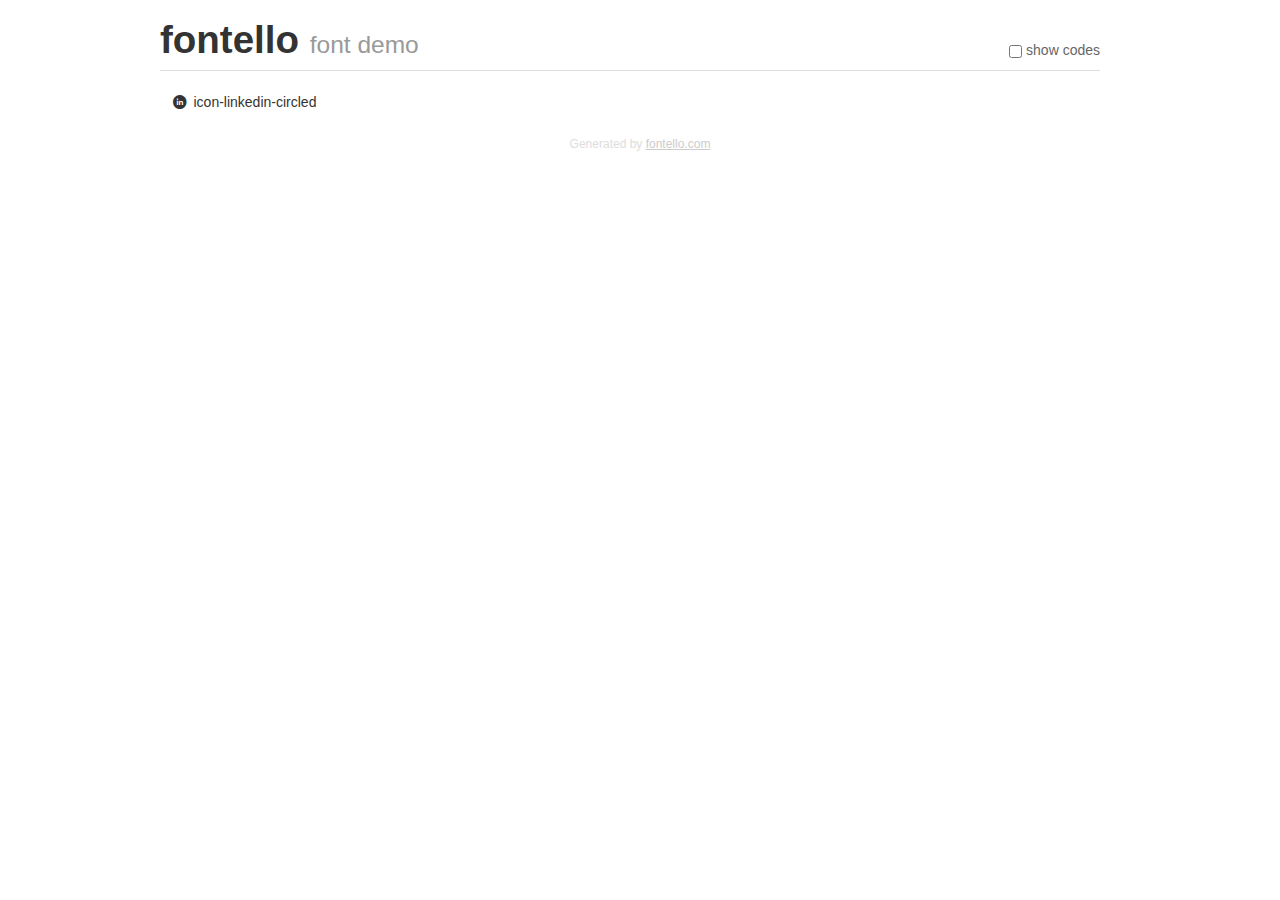
<file: fontello/demo.html>
<!DOCTYPE html>
<html>
  <head><!--[if lt IE 9]><script language="javascript" type="text/javascript" src="//html5shim.googlecode.com/svn/trunk/html5.js"></script><![endif]-->
    <meta charset="UTF-8"><style>/*
 * Bootstrap v2.2.1
 *
 * Copyright 2012 Twitter, Inc
 * Licensed under the Apache License v2.0
 * http://www.apache.org/licenses/LICENSE-2.0
 *
 * Designed and built with all the love in the world @twitter by @mdo and @fat.
 */
.clearfix {
  *zoom: 1;
}
.clearfix:before,
.clearfix:after {
  display: table;
  content: "";
  line-height: 0;
}
.clearfix:after {
  clear: both;
}
html {
  font-size: 100%;
  -webkit-text-size-adjust: 100%;
  -ms-text-size-adjust: 100%;
}
a:focus {
  outline: thin dotted #333;
  outline: 5px auto -webkit-focus-ring-color;
  outline-offset: -2px;
}
a:hover,
a:active {
  outline: 0;
}
button,
input,
select,
textarea {
  margin: 0;
  font-size: 100%;
  vertical-align: middle;
}
button,
input {
  *overflow: visible;
  line-height: normal;
}
button::-moz-focus-inner,
input::-moz-focus-inner {
  padding: 0;
  border: 0;
}
body {
  margin: 0;
  font-family: "Helvetica Neue", Helvetica, Arial, sans-serif;
  font-size: 14px;
  line-height: 20px;
  color: #333;
  background-color: #fff;
}
a {
  color: #08c;
  text-decoration: none;
}
a:hover {
  color: #005580;
  text-decoration: underline;
}
.row {
  margin-left: -20px;
  *zoom: 1;
}
.row:before,
.row:after {
  display: table;
  content: "";
  line-height: 0;
}
.row:after {
  clear: both;
}
[class*="span"] {
  float: left;
  min-height: 1px;
  margin-left: 20px;
}
.container,
.navbar-static-top .container,
.navbar-fixed-top .container,
.navbar-fixed-bottom .container {
  width: 940px;
}
.span12 {
  width: 940px;
}
.span11 {
  width: 860px;
}
.span10 {
  width: 780px;
}
.span9 {
  width: 700px;
}
.span8 {
  width: 620px;
}
.span7 {
  width: 540px;
}
.span6 {
  width: 460px;
}
.span5 {
  width: 380px;
}
.span4 {
  width: 300px;
}
.span3 {
  width: 220px;
}
.span2 {
  width: 140px;
}
.span1 {
  width: 60px;
}
[class*="span"].pull-right,
.row-fluid [class*="span"].pull-right {
  float: right;
}
.container {
  margin-right: auto;
  margin-left: auto;
  *zoom: 1;
}
.container:before,
.container:after {
  display: table;
  content: "";
  line-height: 0;
}
.container:after {
  clear: both;
}
p {
  margin: 0 0 10px;
}
.lead {
  margin-bottom: 20px;
  font-size: 21px;
  font-weight: 200;
  line-height: 30px;
}
small {
  font-size: 85%;
}
h1 {
  margin: 10px 0;
  font-family: inherit;
  font-weight: bold;
  line-height: 20px;
  color: inherit;
  text-rendering: optimizelegibility;
}
h1 small {
  font-weight: normal;
  line-height: 1;
  color: #999;
}
h1 {
  line-height: 40px;
}
h1 {
  font-size: 38.5px;
}
h1 small {
  font-size: 24.5px;
}
body {
  margin-top: 90px;
}
.header {
  position: fixed;
  top: 0;
  left: 50%;
  margin-left: -480px;
  background-color: #fff;
  border-bottom: 1px solid #ddd;
  padding-top: 10px;
  z-index: 10;
}
.footer {
  color: #ddd;
  font-size: 12px;
  text-align: center;
  margin-top: 20px;
}
.footer a {
  color: #ccc;
  text-decoration: underline;
}
.the-icons {
  font-size: 14px;
  line-height: 24px;
}
.switch {
  position: absolute;
  right: 0;
  bottom: 10px;
  color: #666;
}
.switch input {
  margin-right: 0.3em;
}
.codesOn .i-name {
  display: none;
}
.codesOn .i-code {
  display: inline;
}
.i-code {
  display: none;
}
@font-face {
      font-family: 'fontello';
      src: url('./font/fontello.eot?85607437');
      src: url('./font/fontello.eot?85607437#iefix') format('embedded-opentype'),
           url('./font/fontello.woff?85607437') format('woff'),
           url('./font/fontello.ttf?85607437') format('truetype'),
           url('./font/fontello.svg?85607437#fontello') format('svg');
      font-weight: normal;
      font-style: normal;
    }
     
     
    .demo-icon
    {
      font-family: "fontello";
      font-style: normal;
      font-weight: normal;
      speak: none;
     
      display: inline-block;
      text-decoration: inherit;
      width: 1em;
      margin-right: .2em;
      text-align: center;
      /* opacity: .8; */
     
      /* For safety - reset parent styles, that can break glyph codes*/
      font-variant: normal;
      text-transform: none;
     
      /* fix buttons height, for twitter bootstrap */
      line-height: 1em;
     
      /* Animation center compensation - margins should be symmetric */
      /* remove if not needed */
      margin-left: .2em;
     
      /* You can be more comfortable with increased icons size */
      /* font-size: 120%; */
     
      /* Font smoothing. That was taken from TWBS */
      -webkit-font-smoothing: antialiased;
      -moz-osx-font-smoothing: grayscale;
     
      /* Uncomment for 3D effect */
      /* text-shadow: 1px 1px 1px rgba(127, 127, 127, 0.3); */
    }
     </style>
    <link rel="stylesheet" href="css/animation.css"><!--[if IE 7]><link rel="stylesheet" href="css/" + font.fontname + "-ie7.css"><![endif]-->
    <script>
      function toggleCodes(on) {
        var obj = document.getElementById('icons');
      
        if (on) {
          obj.className += ' codesOn';
        } else {
          obj.className = obj.className.replace(' codesOn', '');
        }
      }
      
    </script>
  </head>
  <body>
    <div class="container header">
      <h1>fontello <small>font demo</small></h1>
      <label class="switch">
        <input type="checkbox" onclick="toggleCodes(this.checked)">show codes
      </label>
    </div>
    <div class="container" id="icons">
      <div class="row">
        <div class="the-icons span3" title="Code: 0xf319"><i class="demo-icon icon-linkedin-circled">&#xf319;</i> <span class="i-name">icon-linkedin-circled</span><span class="i-code">0xf319</span></div>
      </div>
    </div>
    <div class="container footer">Generated by <a href="http://fontello.com">fontello.com</a></div>
  </body>
</html>
</file>
<file: fontello/css/animation.css>
/*
   Animation example, for spinners
*/
.animate-spin {
  -moz-animation: spin 2s infinite linear;
  -o-animation: spin 2s infinite linear;
  -webkit-animation: spin 2s infinite linear;
  animation: spin 2s infinite linear;
  display: inline-block;
}
@-moz-keyframes spin {
  0% {
    -moz-transform: rotate(0deg);
    -o-transform: rotate(0deg);
    -webkit-transform: rotate(0deg);
    transform: rotate(0deg);
  }

  100% {
    -moz-transform: rotate(359deg);
    -o-transform: rotate(359deg);
    -webkit-transform: rotate(359deg);
    transform: rotate(359deg);
  }
}
@-webkit-keyframes spin {
  0% {
    -moz-transform: rotate(0deg);
    -o-transform: rotate(0deg);
    -webkit-transform: rotate(0deg);
    transform: rotate(0deg);
  }

  100% {
    -moz-transform: rotate(359deg);
    -o-transform: rotate(359deg);
    -webkit-transform: rotate(359deg);
    transform: rotate(359deg);
  }
}
@-o-keyframes spin {
  0% {
    -moz-transform: rotate(0deg);
    -o-transform: rotate(0deg);
    -webkit-transform: rotate(0deg);
    transform: rotate(0deg);
  }

  100% {
    -moz-transform: rotate(359deg);
    -o-transform: rotate(359deg);
    -webkit-transform: rotate(359deg);
    transform: rotate(359deg);
  }
}
@-ms-keyframes spin {
  0% {
    -moz-transform: rotate(0deg);
    -o-transform: rotate(0deg);
    -webkit-transform: rotate(0deg);
    transform: rotate(0deg);
  }

  100% {
    -moz-transform: rotate(359deg);
    -o-transform: rotate(359deg);
    -webkit-transform: rotate(359deg);
    transform: rotate(359deg);
  }
}
@keyframes spin {
  0% {
    -moz-transform: rotate(0deg);
    -o-transform: rotate(0deg);
    -webkit-transform: rotate(0deg);
    transform: rotate(0deg);
  }

  100% {
    -moz-transform: rotate(359deg);
    -o-transform: rotate(359deg);
    -webkit-transform: rotate(359deg);
    transform: rotate(359deg);
  }
}
</file>
